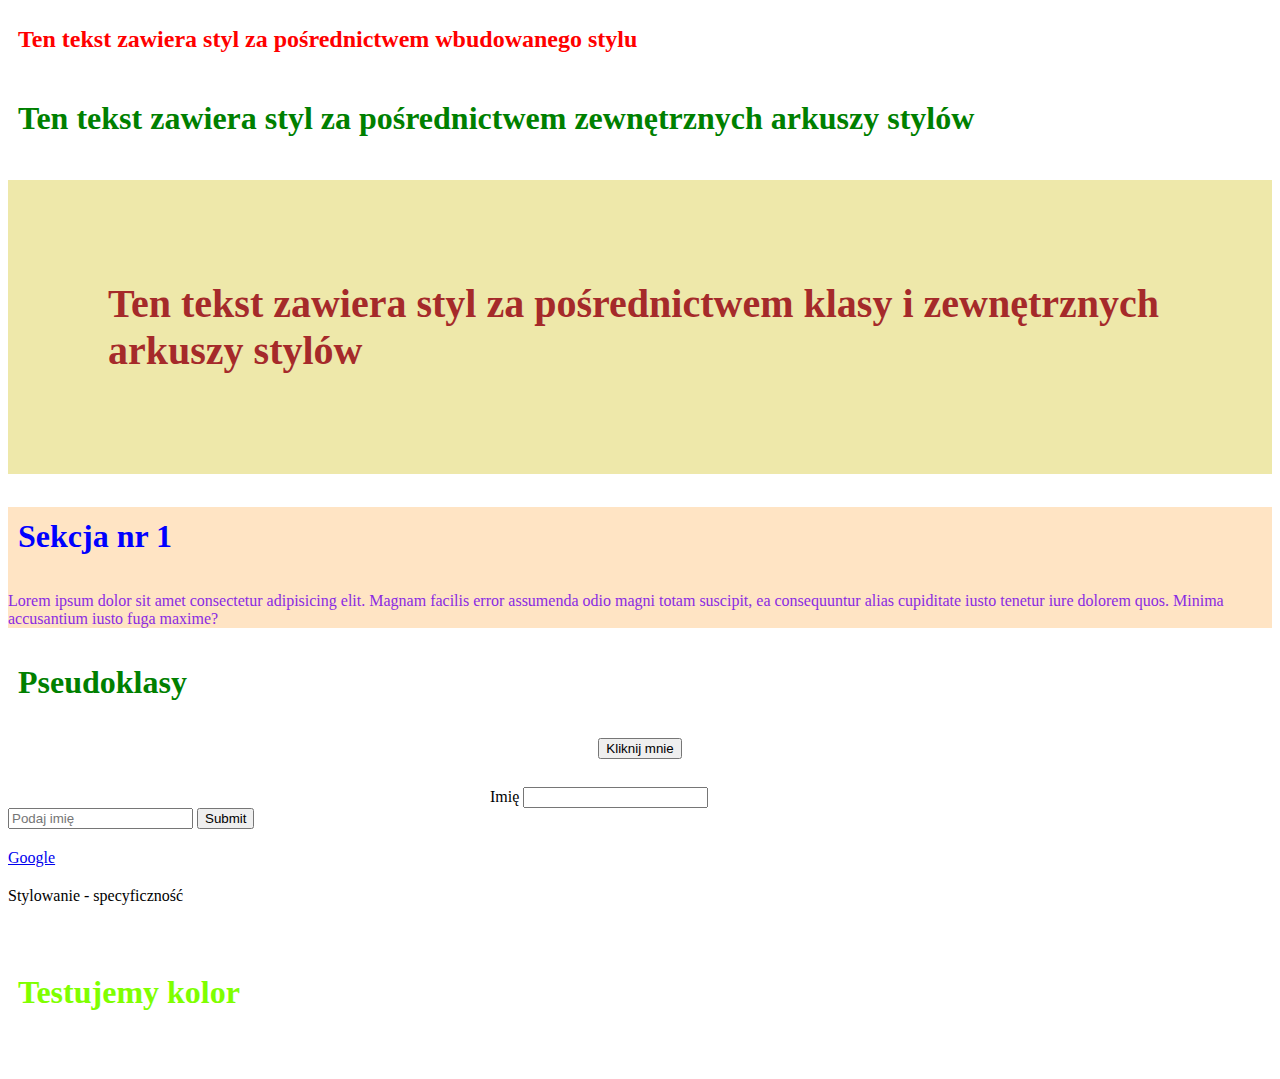
<file: index.html>
<!DOCTYPE html>
<html lang="en">
  <head>
    <meta charset="UTF-8" />
    <meta name="viewport" content="width=<device-width>, initial-scale=1.0" />
    <title>Document</title>
    <script src="./js/index.js" defer></script>
    <link rel="stylesheet" href="./css/styles.css" />
  </head>
  <style type="text/css">
    h1 {
      color: red;
      font-size: 32px;
      padding: 10px;
    }
  </style>
  <body>
    <section class="section1">
      <h1 style="color: red; font-size: 24px">
        Ten tekst zawiera styl za pośrednictwem wbudowanego stylu
      </h1>
      <h2>
        Ten tekst zawiera styl za pośrednictwem zewnętrznych arkuszy stylów
      </h2>
      <h2 class="headline big">
        Ten tekst zawiera styl za pośrednictwem klasy i zewnętrznych arkuszy
        stylów
      </h2>
    </section>
    <section class="wrapper">
      <h2 class="subheadline">Sekcja nr 1</h2>
      <p class="content">
        Lorem ipsum dolor sit amet consectetur adipisicing elit. Magnam facilis
        error assumenda odio magni totam suscipit, ea consequuntur alias
        cupiditate iusto tenetur iure dolorem quos. Minima accusantium iusto
        fuga maxime?
      </p>
    </section>
    <section>
      <h2>Pseudoklasy</h2>
      <button class="primary-btn">Kliknij mnie</button><br />
      <label for="first-name" class="primary-input"
        >Imię <input type="text" id="first-name" /><br />
      </label>
      <form id="my-form">
        <input type="text" placeholder="Podaj imię" id="new-name" />
        <button type="submit" class="submit-btn">Submit</button><br />
      </form>
      <a href="https://google.com" class="primary-link">Google </a>
    </section>

    <section>
      Stylowanie - specyficzność
      <h2>
        <p class="test-class" id="test-id">Testujemy kolor</p>
      </h2>
    </section>
  </body>
</html>

<!-- Zadanie 1 - css
Style wbudowane - zadanie - Utworz sekcje z nagłówkiem (h2) - "Style wbudowane"
- Dodaj styl wbudowany do tego nagłówka (rozmiar czcionki font-size) - Utwórz w
tej sekcji akapit wraz ze stylem wbudowanym (np. color) -->

<!-- Zadanie 2 - css
Wbudowany arkusz styli - zadanie
- Utwórz w sekcji <head> arkusz styli
- Nadaj w nim styl dla h1 – color: red oraz font-size: 32px
- Nadaj odległości dla sekcji – padding: 10px -->

<!-- Zadanie 3 - css 
Zewnetrzny arkusz styli - zadanie - Utwórz plik styles.css w
folderze repozytorium - Utwórz sekcje z nagłówkiem (h2) zewnetrzny arkusz styli
- Dzięki nazwie selektora nadaj inny kolor (np . Red , green itp .) dla
nagłówka -->

<!-- Zadanie 4 - css
Selektor klasy - zadanie
Nadaj kilka klas w pliku html, następnie za pomocą selektora
klasy nadaj style dla tych elementów dla których zostały
dopisane klasy (2,3 max) -->

<!-- Zadanie 5 - css
Pseudoklasy - zadanie
- Utwórz sekcje w której utworzysz przycisk, input oraz link (href="#")
- Nadaj style dzieki pseudoklasie:
- Przycisk – hover
- Input – focus
- Link - active -->

<!-- Zadanie 6 - css
Utwórz sekcje z nagłówkiem (h2) oraz akapitem
- Dla akapitu nada j id oraz klase
- W pliku styles.css zapisz 3 style z 3 roznymi kolorami
- Za pomoca nazwy selektora
- Za pomoca klasy
- Za pomoca identy fikatora
Zobacz który z nich ma priorytet -->
</file>
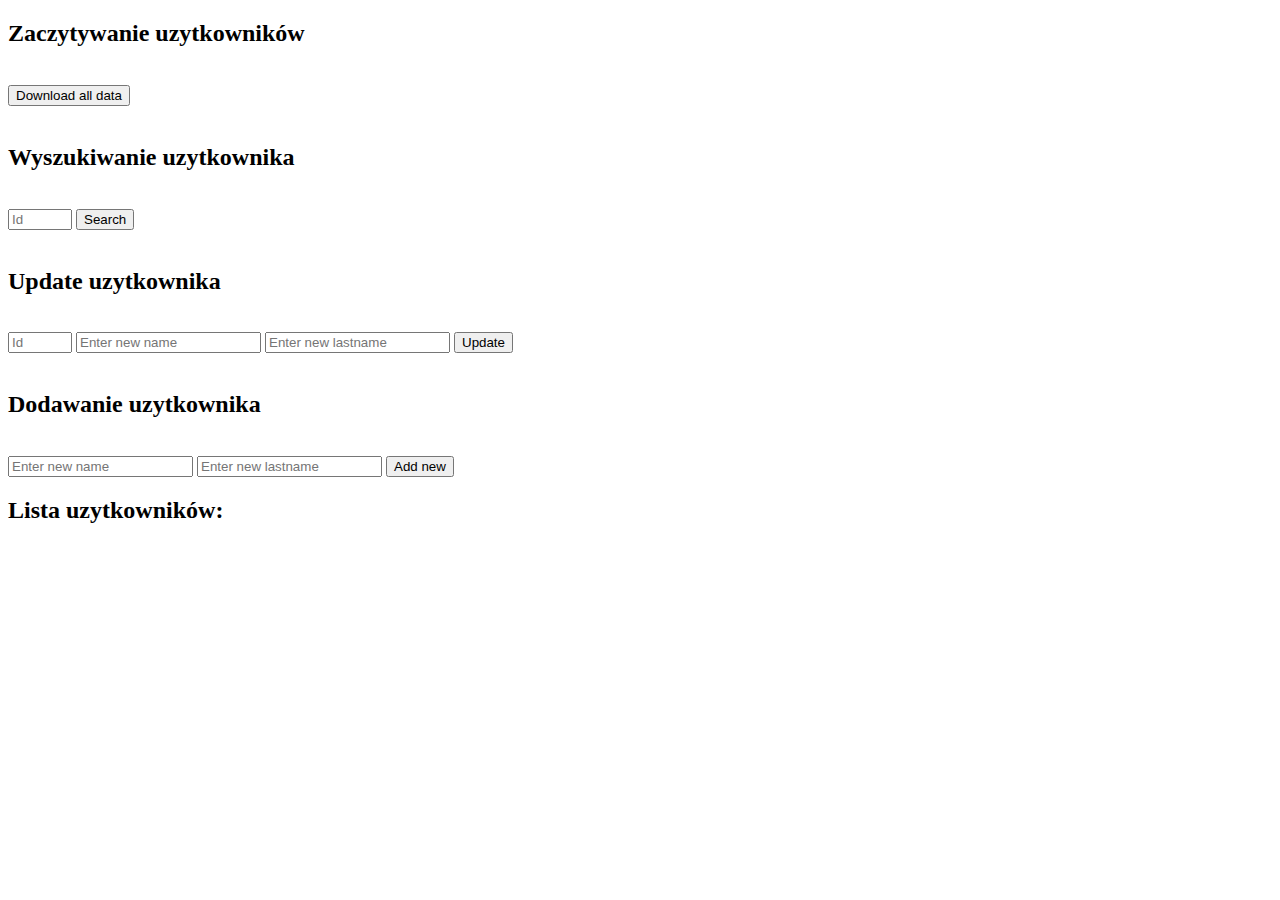
<file: Excersise/index.html>
<!DOCTYPE html>
<html lang="en">
  <head>
    <meta charset="UTF-8" />
    <meta name="viewport" content="width=device-width, initial-scale=1.0" />
    <title>Document</title>
    <script src="js/index.js" defer></script>
  </head>
  <body>
    <section>
      <h2>Zaczytywanie uzytkowników</h2>
      <br />
      <button id="form-btn">Download all data</button><br /><br />
    </section>
    <section>
      <h2>Wyszukiwanie uzytkownika</h2>
      <br />
      <form id="my-form">
        <input type="number" placeholder="Id" id="number" min="0" max="100" />
        <button type="submit" id="submit-btn">Search</button>
      </form>
    </section>
    <br />
    <section>
      <h2>Update uzytkownika</h2>
      <br />
      <form id="update-form">
        <input
          type="number"
          placeholder="Id"
          id="id_update"
          min="0"
          max="100"
        />
        <input type="text" placeholder="Enter new name" id="name" />
        <input type="text" placeholder="Enter new lastname" id="lastname" />
        <button type="submit" id="submit-btn2">Update</button>
      </form>
    </section>
    <br />
    <section>
      <h2>Dodawanie uzytkownika</h2>
      <br />
      <form id="add-form">
        <input
          type="text"
          placeholder="Enter new name"
          id="new_name"
          required="True"
        />
        <input
          type="text"
          placeholder="Enter new lastname"
          id="new_lastname"
          required="True"
        />
        <button type="submit" id="submit-btn2">Add new</button>
      </form>
    </section>
    <section>
      <h2>Lista uzytkowników:</h2>
      <ul id="uzytkownicy"></ul>
      <br />
    </section>
  </body>
</html>
</file>
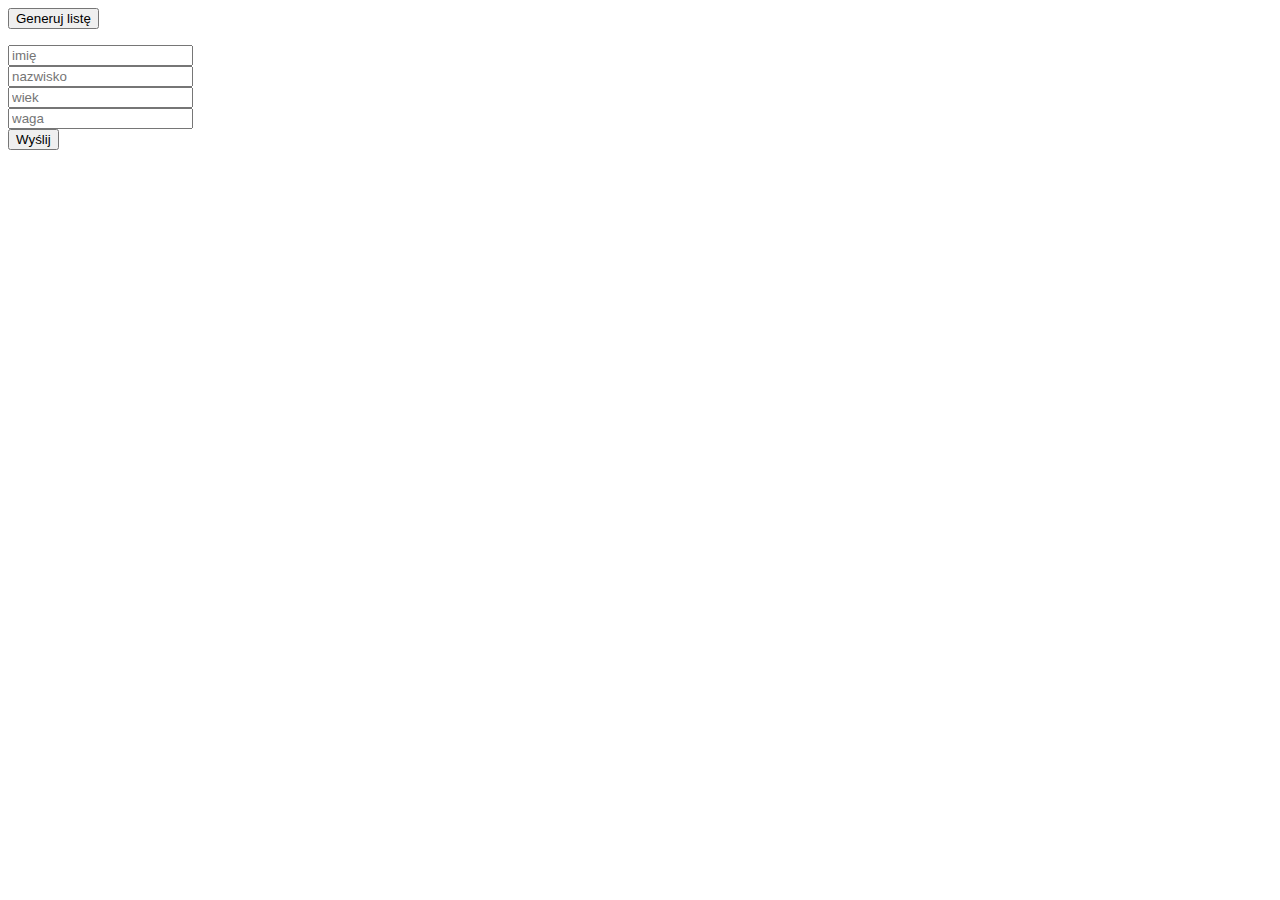
<file: excersise_DOM.html>
<!-- Zadania podsumowujące zdarzenia DOM
1. utwórz pusta liste <ul> w pliku index.html i nadaj mu odpowiednie ID
- Utwórz funkcje która tworzy liste 5 elementów z tablicy zdefiniowanej oraz przypisanej do zmiennej "list"
- utwórz przycisk "generuj liste" z ID
- pobierz element w index.js
- nadaj event listener na ten przycisk tak aby po wcisnieciu wywolywalo nam funkcje generowania listy

2. Do generowanego elementu listy dodaj przycisk "usun" który bedzie mial przypisany event listener do 
usuwania aktualnego elementu

3. Utwórz formularz który przechwytuje 4 pola (dowolne) i nadaj mu ID
- pobierz formularz w index.js
- utwórz funkcje która pobiera wszystkie wybrane pola i wyswietla je w konsoli
- dodaj event listener na formularzu który wywoluje funkcje z pobieraniem danych -->


<!DOCTYPE html>
<html lang="en">

<head>
    <meta charset="UTF-8">
    <meta name="viewport" content="width=device-width, initial-scale=1.0">
    <script src="js/index_DOM.js" defer></script>
    <title>Document</title>
</head>

<body>
    <section>
        <button id="generatelist">Generuj listę</button>
        <ul id="list">

        </ul>
    </section>
    <section>
        <form id="our-form">
            <input id="first-name" placeholder="imię">
            </br>
            <input id="surname" placeholder="nazwisko">
            </br>
            <input id="age" placeholder="wiek">
            </br>
            <input id="weight" placeholder="waga">
            </br>
            <button id="submit-button" type="submit">Wyślij</button>
        </form>
    </section>
</body>

</html>
</file>
<file: css/styles.css>
h2 {
  color: green;
  font-size: 32px;
  padding: 10px;
}

p {
  color: blueviolet;
}

.test-class {
  color: aqua;
}

#test-id {
  color: chartreuse;
}

.headline {
  color: brown;
  background-color: palegoldenrod;
  padding: 100px;
}

.big {
  font-size: 40px;
  font-weight: 900;
}

.wrapper {
  background-color: bisque;
}

.wrapper .subheadline {
  color: blue;
  font-size: 32px;
  line-height: 1.2;
}

.primary-btn {
  display: block;
  margin: 10px auto;
  transition: 0.5s;
}

.primary-btn:hover {
  background-color: red;
  transform: scale(1.5);
}

.primary-input {
  margin: 0 auto;
  display: block;
  max-width: 300px;
}

.primary-input:focus {
  background-color: aqua;
}

.primary-link {
  display: block;
  margin: 20px auto;
  padding: auto;
}

.primary-link:active {
  color: blueviolet;
  font-size: larger;
}
</file>
